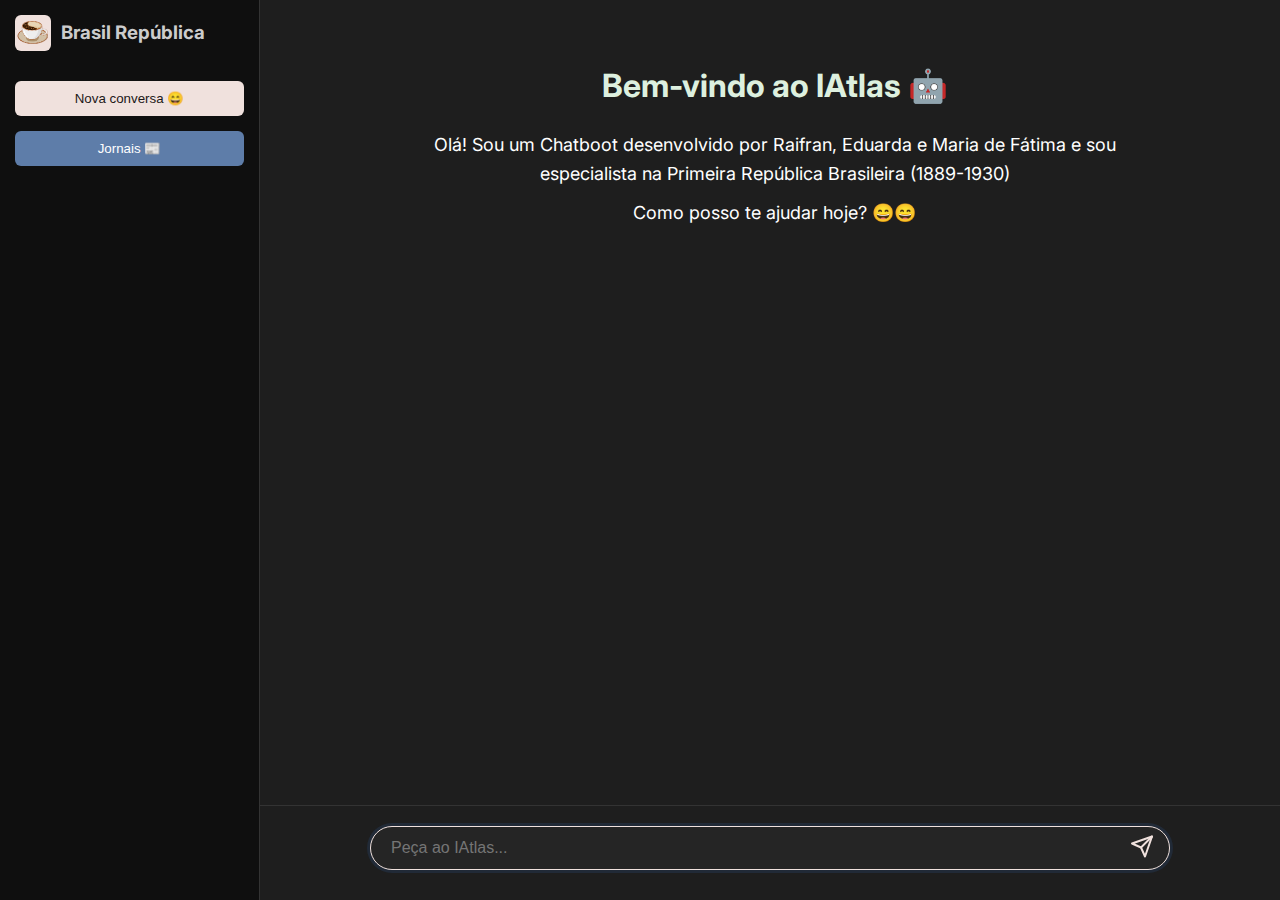
<file: index.html>
<!DOCTYPE html>
<html lang="pt-BR">
<head>
    <meta charset="UTF-8">
    <meta name="viewport" content="width=device-width, initial-scale=1.0, maximum-scale=1.0, user-scalable=no">
    <title>Brasil República</title>
    <link rel="preconnect" href="https://fonts.googleapis.com">
    <link rel="preconnect" href="https://fonts.gstatic.com" crossorigin>
    <link href="https://fonts.googleapis.com/css2?family=Inter:wght@400;500;600&display=swap" rel="stylesheet">
    <style>
        :root {
            --primary-color: #0a1f3d;
            --secondary-color: #5e7da9;
            --accent-color:#f0e1dd;
            --text-color: #e0e0e0;
            --light-text: #a0a0a0;
            --bg-color: #121212;
            --chat-bg: #1e1e1e;
            --sidebar-bg: #0f0f0f;
            --user-message-bg:#292e35;
            --bot-message-bg: #2d2d2d;
            --input-bg: #252525;
            --section-title: #2d5b99;
            --correct-answer: #4CAF50;
            --wrong-answer: #F44336;
        }

        * {
            margin: 0;
            padding: 0;
            box-sizing: border-box;
        }

        body {
            font-family: 'Inter', sans-serif;
            background-color: var(--bg-color);
            color: var(--text-color);
            line-height: 1.6;
        }

        .app-container {
            display: flex;
            height: 100vh;
            overflow: hidden;
        }

        .lateral {
            width: 260px;
            background-color: var(--sidebar-bg);
            border-right: 1px solid #333;
            padding: 15px;
            display: flex;
            flex-direction: column;
        }

        .lateral-header {
            margin-bottom: 30px;
        }

        .logo {
            display: flex;
            align-items: center;
            gap: 10px;
            margin-bottom: 30px;
            font-weight: 600;
            color:#CCCCCC;
        }

        .logo-icon img {
            font-size: 24px;
            background-color: var(--accent-color);
            color: white;
            width: 36px;
            height: 36px;
            border-radius: 6px;
            display: flex;
            align-items: center;
            justify-content: center;
        }

        .new-chat-btn {
            width: 100%;
            padding: 10px;
            border-radius: 6px;
            background-color: var(--accent-color);
            color: rgb(28, 24, 24);
            font-weight: 500;
            cursor: pointer;
            border: none;
            transition: all 0.2s;
            margin-bottom: 15px;
        }

        .news-btn {
            width: 100%;
            padding: 10px;
            border-radius: 6px;
            background-color: var(--secondary-color);
            color: white;
            font-weight: 500;
            cursor: pointer;
            border: none;
            transition: all 0.2s;
            margin-bottom: 15px;
        }

        .new-chat-btn:hover {
            background-color: #3c54a9;
        }

        .news-btn:hover {
            background-color: #4a6da3;
        }

        .chat-container {
            flex: 1;
            display: flex;
            flex-direction: column;
            max-height: 100vh;
            background-color: var(--chat-bg);
        }

        .welcome-message {
            max-width: 800px;
            margin: 0 auto;
            padding: 40px 20px;
            text-align: center;
        }

        .welcome-message h1{
            font-size: 32px;
            margin-bottom: 20px;
            color: #ddf0df;
        }

        .welcome-message p {
            font-size: 18px;
            margin-bottom: 10px;
            color: #FFFFFF;
        }

        .chat-area {
            flex: 1;
            overflow-y: auto;
            padding: 20px;
            max-width: 800px;
            margin: 0 auto;
            width: 100%;
            scrollbar-gutter: stable;
            padding-right: 5px !important;
        }

        .message {
            padding: 16px 24px;
            margin-bottom: 20px;
            border-radius: 8px;
            max-width: 90%;
            line-height: 1.6;
            position: relative;
        }

        .user-message {
            background-color: var(--user-message-bg);
            margin-left: auto;
            border-bottom-right-radius: 0;
            color: white;
        }

        .bot-message {
            background-color: var(--bot-message-bg);
            margin-right: auto;
            border-bottom-left-radius: 0;
        }

        .input-container {
            padding: 20px;
            border-top: 1px solid #333;
            background-color: var(--chat-bg);
        }

        .input-box {
            max-width: 800px;
            margin: 0 auto;
            position: relative;
            display: flex;
        }

        .input-box input {
            width: 100%;
            padding: 12px 50px 12px 20px;
            border: 1px solid #3a3a3a;
            border-radius: 24px;
            font-size: 16px;
            outline: none;
            transition: all 0.2s;
            background-color: var(--input-bg);
            color: white;
        }

        .input-box input:focus {
            border-color: var(--accent-color);
            box-shadow: 0 0 0 3px rgba(45, 91, 153, 0.2);
        }

        .input-box button {
            position: absolute;
            right: 8px;
            top: 50%;
            transform: translateY(-50%);
            background: none;
            border: none;
            color: var(--accent-color);
            cursor: pointer;
            padding: 8px;
        }

        .disclaimer {
            text-align: center;
            margin-top: 10px;
            font-size: 12px;
            color: var(--light-text);
        }

        .chat-area::-webkit-scrollbar {
            width: 6px;
        }

        .chat-area::-webkit-scrollbar-track {
            background: transparent;
        }

        .chat-area::-webkit-scrollbar-thumb {
            background-color: #555;
            border-radius: 3px;
        }

        .chat-area::-webkit-scrollbar-thumb:hover {
            background-color: #777;
        }

        /* Estilos para a seção de notícias */
        .news-container {
            display: none;
            flex: 1;
            overflow-y: auto;
            padding: 20px;
            max-width: 1000px;
            margin: 0 auto;
            width: 100%;
        }

        .news-container.active {
            display: block;
        }

        .news-header {
            text-align: center;
            margin-bottom: 30px;
        }

        .news-header h1 {
            font-size: 32px;
            color: #ddf0df;
            margin-bottom: 10px;
        }

        .news-header p {
            font-size: 16px;
            color: var(--light-text);
        }

        .newspapers-grid {
            display: grid;
            grid-template-columns: repeat(auto-fill, minmax(200px, 1fr));
            gap: 20px;
            margin-bottom: 30px;
        }

        .newspaper-card {
            background-color: var(--bot-message-bg);
            border-radius: 8px;
            padding: 15px;
            cursor: pointer;
            transition: transform 0.2s;
            text-align: center;
        }

        .newspaper-card:hover {
            transform: translateY(-5px);
            background-color: var(--user-message-bg);
        }

        .newspaper-card img {
            width: 100%;
            height: 120px;
            object-fit: cover;
            border-radius: 4px;
            margin-bottom: 10px;
        }

        .newspaper-card h3 {
            font-size: 16px;
            margin-bottom: 5px;
        }

        .newspaper-card p {
            font-size: 12px;
            color: var(--light-text);
        }

        .news-article {
            display: none;
            background-color: var(--bot-message-bg);
            border-radius: 8px;
            padding: 25px;
            margin-top: 20px;
        }

        .news-article.active {
            display: block;
        }

        .news-article h2 {
            font-size: 24px;
            margin-bottom: 15px;
            color: var(--accent-color);
        }

        .news-article .date {
            font-size: 14px;
            color: var(--light-text);
            margin-bottom: 20px;
            display: block;
        }

        .news-article p {
            margin-bottom: 15px;
            line-height: 1.7;
        }

        .back-button {
            background-color: var(--secondary-color);
            color: white;
            border: none;
            padding: 8px 15px;
            border-radius: 4px;
            cursor: pointer;
            margin-bottom: 20px;
            font-size: 14px;
        }

        .back-button:hover {
            background-color: #4a6da3;
        }

        /* Novo estilo para a imagem do jornal no artigo */
        .newspaper-image-container {
            text-align: center;
            margin: 20px 0;
        }

        .newspaper-image-container img {
            max-width: 100%;
            max-height: 300px;
            border-radius: 8px;
            border: 1px solid #444;
        }

        .newspaper-reference {
            font-size: 12px;
            color: var(--light-text);
            text-align: center;
            margin-top: 5px;
            font-style: italic;
        }

        @media (max-width: 768px) {
            .app-container {
                flex-direction: column;
            }
            
            .lateral {
                width: 100%;
                height: auto;
                padding: 10px;
                border-right: none;
                border-bottom: 1px solid #333;
            }
            
            .lateral-header {
                display: flex;
                align-items: center;
                justify-content: space-between;
                margin-bottom: 15px;
            }
            
            .logo {
                margin-bottom: 0;
            }
            
            .new-chat-btn, .news-btn {
                width: auto;
                padding: 8px 12px;
                margin-bottom: 10px;
            }
            
            .chat-container {
                max-height: calc(100vh - 120px);
            }
            
            .welcome-message {
                padding: 20px 10px;
            }
            
            .welcome-message h1 {
                font-size: 24px;
            }
            
            .welcome-message p {
                font-size: 16px;
            }
            
            .chat-area {
                padding: 10px;
            }
            
            .message {
                max-width: 85%;
                padding: 12px 16px;
                margin-bottom: 15px;
            }
            
            .input-container {
                padding: 15px 10px;
            }
            
            .input-box {
                max-width: 100%;
            }

            .newspapers-grid {
                grid-template-columns: repeat(auto-fill, minmax(150px, 1fr));
                gap: 15px;
            }
        }

        @media (max-width: 480px) {
            .message {
                max-width: 90%;
                padding: 10px 12px;
                font-size: 14px;
            }
            
            .input-box input {
                padding: 10px 40px 10px 15px;
                font-size: 14px;
            }
            
            .logo-icon {
                width: 30px;
                height: 30px;
                font-size: 20px;
            }
            
            .logo span {
                font-size: 14px;
            }

            .newspapers-grid {
                grid-template-columns: 1fr 1fr;
                gap: 10px;
            }

            .newspaper-card {
                padding: 10px;
            }

            .newspaper-card h3 {
                font-size: 14px;
            }
        }
    </style>
</head>
<link rel="icon" href="data:image/svg+xml,<svg xmlns=%22http://www.w3.org/2000/svg%22 viewBox=%220 0 100 100%22><text y=%22.85em%22 x=%2250%22 font-size=%2285%22 text-anchor=%22middle%22>☕</text></svg>">
<body>
    
    <div class="app-container">
        <div class="lateral">
            <div class="lateral-header">
                <div class="logo">
                    <div class="logo-icon">
                        <img src="images/cafe.png" alt="Logo Brasil República">
                    </div>
                    <h3>Brasil República</h3>
                </div>
                <button class="new-chat-btn">Nova conversa 😄</button>
                <button class="news-btn">Jornais 📰</button>
            </div>
            
        </div>
        
        <div class="chat-container">
            <!-- Área do chat (padrão) -->
            <div class="chat-area" id="chatArea">
                <div class="welcome-message">
                    <h1>Bem-vindo ao IAtlas 🤖</h1>
                    <p>Olá! Sou um Chatboot desenvolvido por Raifran, Eduarda e Maria de Fátima e sou especialista na Primeira República Brasileira (1889-1930)</p>
                    <p>Como posso te ajudar hoje? 😄😄</p>
                </div>
            </div>
            
            <!-- Área de notícias (oculta por padrão) -->
            <div class="news-container" id="newsContainer">
                <div class="news-header">
                    <h1>Jornais da Primeira República</h1>
                    <p>Explore jornais históricos do período de 1889-1930</p>
                </div>
                
                <div class="newspapers-grid" id="newspapersGrid">
                    <!-- Jornais serão adicionados dinamicamente via JavaScript -->
                </div>
                
                <div class="news-article" id="newsArticle">
                    <!-- Conteúdo do artigo será preenchido dinamicamente -->
                </div>
            </div>
            
            <div class="input-container">
                <div class="input-box">
                    <input type="text" id="userInput" placeholder="Peça ao IAtlas...">
                    <button id="sendButton">
                        <svg xmlns="http://www.w3.org/2000/svg" width="24" height="24" viewBox="0 0 24 24" fill="none" stroke="currentColor" stroke-width="2" stroke-linecap="round" stroke-linejoin="round">
                            <line x1="22" y1="2" x2="11" y2="13"></line>
                            <polygon points="22 2 15 22 11 13 2 9 22 2"></polygon>
                        </svg>
                    </button>
                </div>
                <div class="disclaimer"></div>
            </div>
        </div>
    </div>

    <script>
        // Configurações da API OpenRouter
        const OPENROUTER_API_KEY = "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";
        const OPENROUTER_API_URL = "https://openrouter.ai/api/v1/chat/completions";
        const MODEL_NAME = "deepseek/deepseek-chat";

        // Estado da aplicação
        let currentChatId = null;
        let chatHistory = {};
        let currentView = 'chat'; // 'chat' ou 'news'

        // Elementos do DOM
        const chatArea = document.getElementById('chatArea');
        const newsContainer = document.getElementById('newsContainer');
        const newspapersGrid = document.getElementById('newspapersGrid');
        const newsArticle = document.getElementById('newsArticle');
        const userInput = document.getElementById('userInput');
        const sendButton = document.getElementById('sendButton');
        const newChatBtn = document.querySelector('.new-chat-btn');
        const newsBtn = document.querySelector('.news-btn');

        // Dados dos jornais e notícias
        const newspapers = [
            {
                id: 'jornal1',
                title: 'Correio da Manhã',
                description: 'Fundado em 1901, importante veículo da época',
                image: 'images/correio_da_manha.jpeg',
                articles: [
                    {
                        title: 'Proclamação da República - 1889',
                        date: '15 de novembro de 1889',
                        content: 'Em um movimento surpreendente, o Marechal Deodoro da Fonseca proclamou a República no Brasil, pondo fim ao regime monárquico que durava 67 anos. O Gabinete Ministerial foi dissolvido e o Imperador D. Pedro II recebeu ordem para deixar o país com sua família. A população do Rio de Janeiro reagiu com surpresa aos eventos, enquanto os líderes republicanos celebram a vitória de seu movimento.'
                    },
                    {
                        title: 'Encilhamento e crise econômica',
                        date: '1891',
                        content: 'O plano econômico do Ministro Rui Barbosa, conhecido como Encilhamento, está gerando inflação descontrolada e especulação financeira. Muitos empresários estão enriquecendo rapidamente através da emissão de ações de empresas fantasmas, enquanto a população sofre com a alta dos preços. Especialistas alertam para uma possível crise econômica caso medidas não sejam tomadas.'
                    }
                ]
            },
            {
                id: 'jornal2',
                title: 'O Paiz',
                description: 'Principal jornal republicano do período',
                image: 'images/o_paiz.jpeg',
                articles: [
                    {
                        title: 'Revolta da Armada',
                        date: '1893',
                        content: 'A Marinha do Brasil, sob comando do Almirante Custódio de Melo, se rebelou contra o governo do Presidente Floriano Peixoto. Os revoltosos exigem eleições imediatas e o fim do que chamam de "governo ditatorial". Canhões foram disparados contra a cidade do Rio de Janeiro, causando pânico na população. O governo promete resistir aos rebeldes e manter a ordem constitucional.'
                    },
                    {
                        title: 'Morte de Floriano Peixoto',
                        date: '29 de junho de 1895',
                        content: 'Faleceu hoje o Marechal Floriano Peixoto, segundo presidente da República e conhecido como o "Marechal de Ferro". Sua morte ocorre menos de dois anos após deixar a presidência. Floriano foi uma figura controversa, admirado por uns como defensor da República e criticado por outros por suas medidas autoritárias. Seu enterro deve atrair milhares de pessoas nas próximas horas.'
                    }
                ]
            },
            {
                id: 'jornal3',
                title: 'Jornal do Commercio',
                description: 'Focado em economia e negócios',
                image: 'images/jornal_commercio.jpg',
                articles: [
                    {
                        title: 'Crise do Café com Leite',
                        date: '1929',
                        content: 'A quebra da Bolsa de Nova York está afetando drasticamente as exportações de café, principal produto da economia brasileira. O preço do café no mercado internacional despencou, ameaçando a estabilidade econômica do país. Especialistas temem que esta crise possa marcar o fim da política do Café com Leite, que alternava presidentes de São Paulo e Minas Gerais há décadas.'
                    },
                    {
                        title: 'Industrialização crescente',
                        date: '1920',
                        content: 'Apesar da economia ainda ser dominada pelo café, o setor industrial vem crescendo significativamente, especialmente em São Paulo. Fábricas têxteis, de alimentos e de outros produtos básicos estão surgindo, aproveitando a mão de obra de imigrantes europeus. Economistas debatem se o Brasil deveria investir mais na industrialização ou manter seu foco na agricultura de exportação.'
                    }
                ]
            },
            {
                id: 'jornal4',
                title: 'Revista Fon-Fon',
                description: 'Revista ilustrada de variedades',
                image: 'images/fon_fon.jpg',
                articles: [
                    {
                        title: 'Semana de Arte Moderna',
                        date: '1922',
                        content: 'O evento artístico realizado no Teatro Municipal de São Paulo está causando polêmica nos círculos intelectuais. Artistas como Mário de Andrade, Oswald de Andrade e Anita Malfatti apresentaram obras que rompem com as tradições acadêmicas, provocando reações indignadas de parte do público. Os modernistas defendem uma arte "verdadeiramente brasileira", livre das influências europeias tradicionais.'
                    },
                    {
                        title: 'Chegada do cinema ao Brasil',
                        date: '1907',
                        content: 'As "salas cinematográficas" estão se tornando a nova sensação nas principais cidades brasileiras. Pela módica quantia de 1$000 (um mil-réis), o público pode assistir a filmes curtos, principalmente franceses e americanos. Alguns moralistas criticam a nova diversão, mas os empresários já planejam construir mais salas para atender a crescente demanda.'
                    }
                ]
            },
            {
                id: 'jornal5',
                title: 'A Noite',
                description: 'Primeiro jornal popular do Brasil',
                image: 'images/a_noite.png',
                articles: [
                    {
                        title: 'Revolta da Vacina',
                        date: '1904',
                        content: 'O Rio de Janeiro foi palco de violentos protestos contra a campanha de vacinação obrigatória contra a varíola, ordenada pelo prefeito Pereira Passos e pelo médico Oswaldo Cruz. Barricadas foram erguidas no centro da cidade, bondes foram virados e incendiados, e confrontos com a polícia deixaram dezenas de feridos. O governo declarou estado de sítio e promete reprimir com rigor os manifestantes.'
                    },
                    {
                        title: 'Greve Geral de 1917',
                        date: '1917',
                        content: 'Inspirados pela Revolução Russa, operários de São Paulo entraram em greve geral, paralisando fábricas e serviços. Os trabalhadores exigem melhores salários, redução da jornada de trabalho e condições mais humanas nas fábricas. A polícia reprimiu violentamente os manifestantes, mas o movimento parece estar se espalhando para outras cidades industriais.'
                    }
                ]
            },
            {
                id: 'jornal6',
                title: 'Diário de Notícias',
                description: 'Jornal de grande circulação',
                image: 'images/diario_noticias.jpg',
                articles: [
                    {
                        title: 'Revolução de 1930',
                        date: '3 de outubro de 1930',
                        content: 'Forças rebeldes lideradas por Getúlio Vargas iniciaram uma revolução armada contra o governo do Presidente Washington Luís. Os revoltosos, chamados de "Aliança Liberal", alegam fraude nas últimas eleições e exigem reformas políticas. Combates já foram registrados em vários estados, marcando o que pode ser o fim da Primeira República e o início de um novo período na política brasileira.'
                    },
                    {
                        title: 'Tenentismo e revoltas militares',
                        date: '1922',
                        content: 'O movimento tenentista, formado por jovens oficiais do Exército, está ganhando força com suas críticas ao governo e às oligarquias estaduais. A Revolta do Forte de Copacabana, ocorrida em julho, foi apenas o primeiro sinal do descontentamento militar. Os tenentes defendem reformas como o voto secreto e o fim das fraudes eleitorais, mas seu movimento foi duramente reprimido pelo governo.'
                    }
                ]
            }
        ];

        // Inicialização
        document.addEventListener('DOMContentLoaded', () => {
            loadChatHistory();
            setupEventListeners();
            renderNewspapers();
        });

        function loadChatHistory() {
            const savedHistory = localStorage.getItem('chatHistory');
            if (savedHistory) {
                chatHistory = JSON.parse(savedHistory);
            }

            const savedCurrentChat = localStorage.getItem('currentChatId');
            if (savedCurrentChat && chatHistory[savedCurrentChat]) {
                currentChatId = savedCurrentChat;
                displayChatMessages(currentChatId);
            } else {
                createNewChat();
            }
        }

        function saveChatHistory() {
            localStorage.setItem('chatHistory', JSON.stringify(chatHistory));
            localStorage.setItem('currentChatId', currentChatId);
        }

        function createNewChat() {
            currentChatId = `chat_${Date.now()}`;
            chatHistory[currentChatId] = [];
            saveChatHistory();
            
            // Mostrar mensagem de boas-vindas
            chatArea.innerHTML = `
                <div class="welcome-message">
                    <h1>Bem-vindo ao IAtlas 🤖</h1>
                    <p>Olá! Sou um Chatboot desenvolvido por Raifran, Eduarda e Maria de Fátima e sou especialista na Primeira República Brasileira (1889-1930)</p>
                    <p>Como posso te ajudar hoje? 😄😄</p>
                </div>
            `;
            
            userInput.value = '';
            userInput.focus();
        }

        function displayChatMessages(chatId) {
            const messages = chatHistory[chatId] || [];
            
            if (messages.length === 0) {
                chatArea.innerHTML = `
                    <div class="welcome-message">
                        <h1>Bem-vindo ao IAtlas 🤖</h1>
                        <p>Olá! Sou um Chatboot desenvolvido por Raifran, Eduarda e Maria de Fátima e sou especialista na Primeira República Brasileira (1889-1930)</p>
                        <p>Como posso te ajudar hoje? 😄😄</p>
                    </div>
                `;
                return;
            }
            
            chatArea.innerHTML = '';
            messages.forEach(message => {
                addMessage(message.content, message.isUser);
            });
        }

        function addMessage(text, isUser) {
            const messageDiv = document.createElement('div');
            
            // Determinar as classes CSS com base no tipo de mensagem
            let messageClasses = ['message'];
            
            if (isUser) {
                messageClasses.push('user-message');
            } else {
                messageClasses.push('bot-message');
            }
            
            messageDiv.className = messageClasses.join(' ');
            
            // Formatar o texto (preservar quebras de linha)
            const formattedText = text.replace(/\n/g, '<br>');
            messageDiv.innerHTML = formattedText;
            
            chatArea.appendChild(messageDiv);
            chatArea.scrollTop = chatArea.scrollHeight;
        }

        function setupEventListeners() {
            // Enviar mensagem ao clicar no botão
            sendButton.addEventListener('click', sendMessage);
            
            // Enviar mensagem ao pressionar Enter
            userInput.addEventListener('keypress', (e) => {
                if (e.key === 'Enter') sendMessage();
            });
            
            // Nova conversa
            newChatBtn.addEventListener('click', () => {
                createNewChat();
                switchView('chat');
            });
            
            // Botão de notícias
            newsBtn.addEventListener('click', () => {
                switchView('news');
            });
        }

        function switchView(view) {
            currentView = view;
            
            if (view === 'chat') {
                chatArea.style.display = 'block';
                newsContainer.style.display = 'none';
                userInput.style.display = 'block';
                document.querySelector('.input-box').style.display = 'flex';
            } else if (view === 'news') {
                chatArea.style.display = 'none';
                newsContainer.style.display = 'block';
                userInput.style.display = 'none';
                document.querySelector('.input-box').style.display = 'none';
                
                // Mostrar a lista de jornais (esconder artigo se estiver visível)
                newspapersGrid.style.display = 'grid';
                newsArticle.style.display = 'none';
            }
        }

        function renderNewspapers() {
            newspapersGrid.innerHTML = '';
            
            newspapers.forEach(jornal => {
                const card = document.createElement('div');
                card.className = 'newspaper-card';
                card.dataset.id = jornal.id;
                
                card.innerHTML = `
                    <img src="${jornal.image}" alt="${jornal.title}">
                    <h3>${jornal.title}</h3>
                    <p>${jornal.description}</p>
                `;
                
                card.addEventListener('click', () => showNewspaperArticles(jornal.id));
                
                newspapersGrid.appendChild(card);
            });
        }

        function showNewspaperArticles(jornalId) {
            const jornal = newspapers.find(j => j.id === jornalId);
            if (!jornal) return;
            
            newspapersGrid.innerHTML = '';
            
            // Botão voltar
            const backButton = document.createElement('button');
            backButton.className = 'back-button';
            backButton.textContent = '← Voltar para jornais';
            backButton.addEventListener('click', renderNewspapers);
            newspapersGrid.appendChild(backButton);
            
            // Lista de artigos
            jornal.articles.forEach((article, index) => {
                const articleCard = document.createElement('div');
                articleCard.className = 'newspaper-card';
                articleCard.dataset.articleIndex = index;
                
                articleCard.innerHTML = `
                    <h3>${article.title}</h3>
                    <p>${article.date}</p>
                `;
                
                articleCard.addEventListener('click', () => showArticle(jornalId, index));
                
                newspapersGrid.appendChild(articleCard);
            });
            
            newspapersGrid.style.display = 'grid';
            newsArticle.style.display = 'none';
        }

        function showArticle(jornalId, articleIndex) {
            const jornal = newspapers.find(j => j.id === jornalId);
            if (!jornal || !jornal.articles[articleIndex]) return;
            
            const article = jornal.articles[articleIndex];
            
            newspapersGrid.style.display = 'none';
            newsArticle.style.display = 'block';
            newsArticle.className = 'news-article active';
            
            // Botão voltar
            const backButton = document.createElement('button');
            backButton.className = 'back-button';
            backButton.textContent = '← Voltar para artigos';
            backButton.addEventListener('click', () => showNewspaperArticles(jornalId));
            
            // Conteúdo do artigo
            newsArticle.innerHTML = '';
            newsArticle.appendChild(backButton);
            
            // Adicionar a imagem do jornal e referência
            const newspaperImageContainer = document.createElement('div');
            newspaperImageContainer.className = 'newspaper-image-container';
            newspaperImageContainer.innerHTML = `
                <img src="${jornal.image}" alt="${jornal.title}">
                <div class="newspaper-reference">Fonte: ${jornal.title} - ${jornal.description}</div>
            `;
            newsArticle.appendChild(newspaperImageContainer);
            
            // Conteúdo do artigo
            const articleContent = document.createElement('div');
            articleContent.innerHTML = `
                <h2>${article.title}</h2>
                <span class="date">${article.date}</span>
                ${article.content.split('\n').map(p => `<p>${p}</p>`).join('')}
            `;
            
            newsArticle.appendChild(articleContent);
        }

        async function sendMessage() {
            const question = userInput.value.trim();
            if (!question) return;

            // Adicionar mensagem do usuário ao chat
            addMessage(question, true);
            chatHistory[currentChatId].push({
                content: question,
                isUser: true
            });
            
            userInput.value = '';
            userInput.focus();
            
            // Processar resposta
            try {
                const resposta = await getAIResponse(question);
                
                // Adicionar resposta ao chat
                addMessage(resposta, false);
                chatHistory[currentChatId].push({
                    content: resposta,
                    isUser: false
                });
                
                saveChatHistory();
            } catch (error) {
                console.error('Erro:', error);
                addMessage('Desculpe, ocorreu um erro ao processar sua pergunta sobre a Primeira República.', false);
            }
        }

        async function getAIResponse(question) {
            try {
                const prompt = {
                    "model": MODEL_NAME,
                    "messages": [
                        {
                            "role": "system",
                            "content": "Você é um especialista na Primeira República Brasileira (1889-1930). " +
                                   "Responda de forma detalhada e histórica, com precisão de datas e fatos. " +
                                   "Se não souber, diga que não tem informações suficientes. " +
                                   "Responda somente sobre a Primeira República Brasileira, não faça comparações com outros períodos ou países. " +
                                   "Se for sobre qualquer outro assunto, diga que você não é especialista nesse assunto. " +
                                   "Se disserem oi, olá, bom dia, boa tarde ou boa noite, responda com uma saudação amigável."+
                                    "Se perguntarem sobre a Primeira República Brasileira, responda com informações detalhadas e relevantes."+
                                    "Se perguntarem sobre a história do Brasil, responda com informações detalhadas e relevantes sobre a Primeira República Brasileira."+
                                    "Induza as pessoas nas respostas a fazer perguntas sobre a Primeira República Brasileira, " +
                                    "Não responda perguntas sobre outros assuntos, apenas sobre a Primeira República Brasileira. " 
                        },
                        {
                            "role": "user",
                            "content": question
                        }
                    ],
                    "temperature": 0.7,
                    "max_tokens": 500
                };

                const response = await fetch(OPENROUTER_API_URL, {
                    method: 'POST',
                    headers: {
                        "Authorization": `Bearer ${OPENROUTER_API_KEY}`,
                        "Content-Type": "application/json",
                        "HTTP-Referer": window.location.href,
                        "X-Title": "Brasil República"
                    },
                    body: JSON.stringify(prompt)
                });

                if (!response.ok) {
                    throw new Error(`Erro na API: ${response.status}`);
                }

                const data = await response.json();
                return data.choices[0].message.content;
            } catch (apiError) {
                console.error('Erro na API:', apiError);
                return "Desculpe, estou tendo dificuldades para responder no momento. Por favor, tente novamente mais tarde.";
            }
        }
    </script>
</body>
</html>
</file>
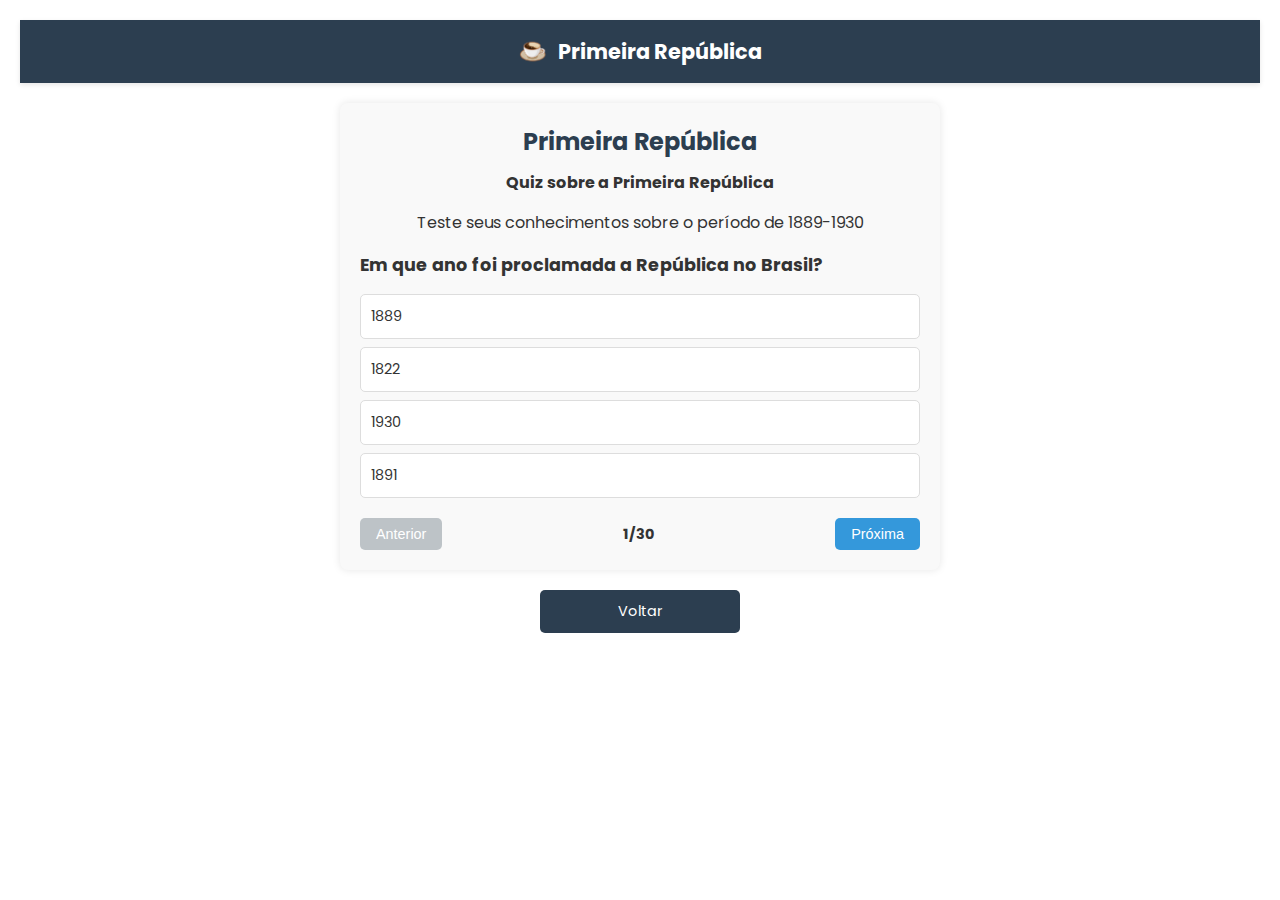
<file: quiz.html>
<!DOCTYPE html>
<html lang="pt-BR">
<head>
    <meta charset="UTF-8">
    <meta name="viewport" content="width=device-width, initial-scale=1.0">
    <title>Quiz Primeira República</title>
    <link href="https://fonts.googleapis.com/css2?family=Poppins:wght@400;500;600;700&display=swap" rel="stylesheet">
    <link rel="icon" href="data:image/svg+xml,<svg xmlns=%22http://www.w3.org/2000/svg%22 viewBox=%220 0 100 100%22><text y=%22.85em%22 x=%2250%22 font-size=%2285%22 text-anchor=%22middle%22>☕</text></svg>">
    <style>
        :root {
            --primary-color: #2c3e50;
            --secondary-color: #3498db;
            --accent-color: #e74c3c;
            --light-color: #ecf0f1;
            --dark-color: #2c3e50;
            --text-color: #333;
            --text-light: #fff;
        }

        * {
            margin: 0;
            padding: 0;
            box-sizing: border-box;
        }

        body {
            font-family: 'Poppins', sans-serif;
            line-height: 1.6;
            color: var(--text-color);
            padding: 20px;
        }

        header {
            background-color: var(--primary-color);
            color: var(--text-light);
            padding: 15px 0;
            box-shadow: 0 2px 5px rgba(0,0,0,0.1);
            margin-bottom: 20px;
        }

        .container {
            width: 90%;
            max-width: 600px;
            margin: 0 auto;
        }

        .logo {
            display: flex;
            align-items: center;
            justify-content: center;
            gap: 10px;
        }

        .logo img {
            height: 30px;
        }

        .logo h1 {
            font-size: 1.3rem;
            font-weight: 700;
        }

        .quiz-container {
            background: #f9f9f9;
            border-radius: 8px;
            padding: 20px;
            box-shadow: 0 0 8px rgba(0,0,0,0.1);
            margin-bottom: 20px;
        }
        
        .quiz-title {
            color: var(--primary-color);
            text-align: center;
            margin-bottom: 8px;
            font-size: 1.5rem;
        }
        
        .quiz-subtitle {
            text-align: center;
            margin-bottom: 15px;
            font-size: 1rem;
        }
        
        .question {
            font-size: 1.1em;
            margin-bottom: 15px;
            font-weight: bold;
        }
        
        .options {
            display: grid;
            grid-template-columns: 1fr;
            gap: 8px;
            margin-bottom: 20px;
        }
        
        .option {
            padding: 10px;
            background: #fff;
            border: 1px solid #ddd;
            border-radius: 5px;
            cursor: pointer;
            transition: all 0.2s;
            font-size: 0.9em;
        }
        
        .option:hover {
            background: #f0f0f0;
        }
        
        .option.selected {
            border-color: #3498db;
            background: #eaf4fd;
        }
        
        .option.correct {
            border-color: #2ecc71;
            background: #e6f9f0;
        }
        
        .option.incorrect {
            border-color: #e74c3c;
            background: #fde8e6;
        }
        
        .feedback {
            padding: 12px;
            border-radius: 5px;
            margin-bottom: 15px;
            font-size: 0.9em;
            display: none;
        }
        
        .feedback.correct {
            background: #d5f5e3;
            color: #27ae60;
            display: block;
        }
        
        .feedback.incorrect {
            background: #fadbd8;
            color: #e74c3c;
            display: block;
        }
        
        .navigation {
            display: flex;
            justify-content: space-between;
            align-items: center;
        }
        
        button {
            padding: 8px 16px;
            background: #3498db;
            color: white;
            border: none;
            border-radius: 5px;
            cursor: pointer;
            font-size: 0.9em;
        }
        
        button:disabled {
            background: #bdc3c7;
            cursor: not-allowed;
        }
        
        .progress {
            font-weight: bold;
            font-size: 0.9em;
        }

        .back-button {
            display: block;
            width: 100%;
            max-width: 200px;
            margin: 0 auto;
            padding: 10px;
            background: var(--primary-color);
            color: white;
            text-align: center;
            border-radius: 5px;
            text-decoration: none;
            font-size: 0.9em;
        }

        @media (max-width: 768px) {
            .container {
                width: 95%;
                padding: 0 10px;
            }
            
            .quiz-container {
                padding: 15px;
            }
        }
    </style>
</head>
<body>
    <header>
        <div class="container">
            <div class="logo">
                <img src="images/cafe.png" alt="Primeira República">
                <h1>Primeira República</h1>
            </div>
        </div>
    </header>

    <main class="container">
        <div class="quiz-container">
            <h1 class="quiz-title">Primeira República</h1>
            <h2 class="quiz-subtitle">Quiz sobre a Primeira República</h2>
            <p class="quiz-subtitle">Teste seus conhecimentos sobre o período de 1889-1930</p>
            
            <div class="question" id="question"></div>
            
            <div class="options" id="options">
                <!-- Opções serão inseridas aqui pelo JavaScript -->
            </div>
            
            <div class="feedback" id="feedback"></div>
            
            <div class="navigation">
                <button id="prevBtn" disabled>Anterior</button>
                <span class="progress" id="progress">1/30</span>
                <button id="nextBtn">Próxima</button>
            </div>
        </div>
        
        <a href="index.html" class="back-button">Voltar</a>
    </main>

    <script>
        // Array de perguntas sobre a Primeira República
        const quizQuestions = [
            {
                question: "Em que ano foi proclamada a República no Brasil?",
                options: ["1889", "1822", "1930", "1891"],
                answer: 0,
                explanation: "A República foi proclamada em 15 de novembro de 1889 pelo Marechal Deodoro da Fonseca, marcando o fim do Império."
            },
            {
                question: "Qual foi o primeiro presidente da República brasileira?",
                options: [
                    "Deodoro da Fonseca",
                    "Floriano Peixoto",
                    "Prudente de Morais",
                    "Campos Sales"
                ],
                answer: 0,
                explanation: "Deodoro da Fonseca foi o primeiro presidente, de 1889 a 1891, inicialmente como chefe do governo provisório e depois eleito indiretamente."
            },
            {
                question: "O que foi a Política do Café com Leite?",
                options: [
                    "Alternância de presidentes de São Paulo (café) e Minas Gerais (leite)",
                    "Subsídios à produção de café e leite",
                    "Política de exportação agrícola",
                    "Nenhuma das anteriores"
                ],
                answer: 0,
                explanation: "Foi o acordo político que alternava a presidência entre políticos de São Paulo (produtor de café) e Minas Gerais (produtor de leite)."
            },
            {
                question: "Qual foi a principal consequência da Revolta da Armada (1893)?",
                options: [
                    "Fortalecimento do governo de Floriano Peixoto",
                    "Queda do presidente Floriano Peixoto",
                    "Retorno da monarquia",
                    "Independência do Rio Grande do Sul"
                ],
                answer: 0,
                explanation: "Apesar da gravidade da revolta, Floriano Peixoto conseguiu suprimi-la, o que fortaleceu seu governo e lhe rendeu o apelido de 'Marechal de Ferro'."
            },
            {
                question: "Qual presidente ficou conhecido como 'Marechal de Ferro'?",
                options: [
                    "Floriano Peixoto",
                    "Deodoro da Fonseca",
                    "Hermes da Fonseca",
                    "Epitácio Pessoa"
                ],
                answer: 0,
                explanation: "Floriano Peixoto (1891-1894) recebeu esse apelido por sua postura firme durante a Revolta da Armada e outras crises."
            },
            {
                question: "O que foi o Encilhamento?",
                options: [
                    "Política econômica que causou inflação e especulação",
                    "Movimento abolicionista",
                    "Revolta militar",
                    "Tratado comercial com a Argentina"
                ],
                answer: 0,
                explanation: "Foi uma política econômica implementada por Rui Barbosa durante o governo Deodoro que levou a uma grande especulação financeira e inflação."
            },
            {
                question: "Qual foi o principal produto de exportação do Brasil durante a Primeira República?",
                options: [
                    "Café",
                    "Açúcar",
                    "Borracha",
                    "Algodão"
                ],
                answer: 0,
                explanation: "O café foi o principal produto de exportação, representando cerca de 70% das exportações brasileiras no período."
            },
            {
                question: "Qual presidente implementou a política dos governadores?",
                options: [
                    "Campos Sales",
                    "Prudente de Morais",
                    "Rodrigues Alves",
                    "Nilo Peçanha"
                ],
                answer: 0,
                explanation: "Campos Sales (1898-1902) estabeleceu a 'Política dos Governadores', um acordo entre o governo federal e as oligarquias estaduais."
            },
            {
                question: "Qual foi o principal movimento messiânico do período?",
                options: [
                    "Canudos",
                    "Revolta da Vacina",
                    "Revolta da Chibata",
                    "Revolução Federalista"
                ],
                answer: 0,
                explanation: "O movimento de Canudos (1896-1897), liderado por Antônio Conselheiro, foi o principal movimento messiânico do período."
            },
            {
                question: "Qual presidente enfrentou a Revolta da Vacina?",
                options: [
                    "Rodrigues Alves",
                    "Afonso Pena",
                    "Hermes da Fonseca",
                    "Venceslau Brás"
                ],
                answer: 0,
                explanation: "Rodrigues Alves (1902-1906) enfrentou a Revolta da Vacina em 1904, quando a população se revoltou contra a vacinação obrigatória contra a varíola."
            },
            {
                question: "O que foi a Revolta da Chibata?",
                options: [
                    "Levante de marinheiros contra castigos físicos",
                    "Revolta de escravos",
                    "Movimento de operários",
                    "Protesto de estudantes"
                ],
                answer: 0,
                explanation: "Foi uma revolta de marinheiros em 1910, liderada por João Cândido, contra os castigos físicos na Marinha."
            },
            {
                question: "Qual presidente criou o Serviço de Proteção aos Índios (SPI)?",
                options: [
                    "Marechal Rondon",
                    "Nilo Peçanha",
                    "Epitácio Pessoa",
                    "Artur Bernardes"
                ],
                answer: 1,
                explanation: "Nilo Peçanha (1909-1910) criou o SPI em 1910, sob a direção de Marechal Rondon."
            },
            {
                question: "Qual foi o principal conflito militar entre estados durante a Primeira República?",
                options: [
                    "Revolução Federalista",
                    "Guerra de Canudos",
                    "Revolta da Armada",
                    "Revolta do Forte de Copacabana"
                ],
                answer: 0,
                explanation: "A Revolução Federalista (1893-1895) foi um conflito entre federalistas e republicanos no Rio Grande do Sul."
            },
            {
                question: "Qual presidente enfrentou a Primeira Guerra Mundial?",
                options: [
                    "Venceslau Brás",
                    "Epitácio Pessoa",
                    "Artur Bernardes",
                    "Washington Luís"
                ],
                answer: 0,
                explanation: "Venceslau Brás (1914-1918) foi o presidente durante a Primeira Guerra Mundial, quando o Brasil acabou entrando ao lado dos Aliados."
            },
            {
                question: "O que foi o Tenentismo?",
                options: [
                    "Movimento de jovens oficiais do Exército",
                    "Partido político",
                    "Sindicato de trabalhadores",
                    "Grupo de intelectuais"
                ],
                answer: 0,
                explanation: "Foi um movimento de jovens oficiais do Exército (tenentes) que criticavam as oligarquias e defendiam reformas políticas."
            },
            {
                question: "Qual presidente enfrentou a Revolta do Forte de Copacabana?",
                options: [
                    "Epitácio Pessoa",
                    "Artur Bernardes",
                    "Washington Luís",
                    "Rodrigues Alves"
                ],
                answer: 0,
                explanation: "Epitácio Pessoa (1919-1922) enfrentou a Revolta do Forte de Copacabana em 1922, primeiro levante tenentista."
            },
            {
                question: "Em que ano ocorreu a Semana de Arte Moderna?",
                options: [
                    "1922",
                    "1917",
                    "1930",
                    "1925"
                ],
                answer: 0,
                explanation: "A Semana de Arte Moderna ocorreu em fevereiro de 1922 no Teatro Municipal de São Paulo, marcando o início do Modernismo no Brasil."
            },
            {
                question: "Qual presidente enfrentou a Coluna Prestes?",
                options: [
                    "Artur Bernardes",
                    "Washington Luís",
                    "Epitácio Pessoa",
                    "Venceslau Brás"
                ],
                answer: 0,
                explanation: "Artur Bernardes (1922-1926) enfrentou a Coluna Prestes, movimento tenentista que percorreu o interior do Brasil pregando reformas."
            },
            {
                question: "O que foi o Cangaço?",
                options: [
                    "Banditismo social no Nordeste",
                    "Movimento operário",
                    "Revolta militar",
                    "Partido político"
                ],
                answer: 0,
                explanation: "Foi um fenômeno de banditismo social no Nordeste, com figuras como Lampião, que atuaram durante a Primeira República."
            },
            {
                question: "Qual presidente implementou o voto secreto?",
                options: [
                    "Nenhum, só após 1930",
                    "Rodrigues Alves",
                    "Epitácio Pessoa",
                    "Washington Luís"
                ],
                answer: 0,
                explanation: "O voto secreto só foi implementado após a Revolução de 1930, sendo uma das principais reivindicações não atendidas durante a Primeira República."
            },
            {
                question: "Qual foi o último presidente da Primeira República?",
                options: [
                    "Washington Luís",
                    "Júlio Prestes",
                    "Getúlio Vargas",
                    "Artur Bernardes"
                ],
                answer: 0,
                explanation: "Washington Luís (1926-1930) foi o último presidente da Primeira República, deposto pela Revolução de 1930."
            },
            {
                question: "Qual foi o principal partido político da Primeira República?",
                options: [
                    "Não havia partidos nacionais organizados",
                    "Partido Republicano Paulista",
                    "Partido Republicano Mineiro",
                    "Partido Democrático"
                ],
                answer: 0,
                explanation: "Não havia partidos nacionais organizados, apenas agremiações estaduais que apoiavam os presidentes."
            },
            {
                question: "O que foi a Revolução de 1930?",
                options: [
                    "Movimento que encerrou a Primeira República",
                    "Revolta militar",
                    "Golpe comunista",
                    "Independência regional"
                ],
                answer: 0,
                explanation: "Foi o movimento liderado por Getúlio Vargas que depôs Washington Luís e encerrou a Primeira República, iniciando a Era Vargas."
            },
            {
                question: "Qual foi o principal problema da economia durante a Primeira República?",
                options: [
                    "Dependência do café",
                    "Falta de indústrias",
                    "Dívida externa",
                    "Todos os anteriores"
                ],
                answer: 3,
                explanation: "Todos foram problemas: forte dependência do café como produto de exportação, falta de industrialização e elevada dívida externa."
            },
            {
                question: "Qual foi a principal rebelião operária do período?",
                options: [
                    "Greve Geral de 1917",
                    "Revolta da Vacina",
                    "Revolta da Chibata",
                    "Movimento Tenentista"
                ],
                answer: 0,
                explanation: "A Greve Geral de 1917 em São Paulo foi a principal manifestação operária, influenciada por ideias anarquistas e socialistas."
            },
            {
                question: "Qual presidente enfrentou a crise do café após 1929?",
                options: [
                    "Washington Luís",
                    "Júlio Prestes",
                    "Getúlio Vargas",
                    "Artur Bernardes"
                ],
                answer: 0,
                explanation: "Washington Luís enfrentou as consequências da quebra da Bolsa de Nova York em 1929, que afetou drasticamente as exportações de café."
            },
            {
                question: "O que foi o Convênio de Taubaté?",
                options: [
                    "Acordo para valorizar o café",
                    "Tratado de limites",
                    "Pacto político",
                    "Concordata religiosa"
                ],
                answer: 0,
                explanation: "Foi um acordo em 1906 entre os governos de São Paulo, Minas Gerais e Rio de Janeiro para comprar e estocar café a fim de manter os preços."
            },
            {
                question: "Qual foi o principal intelectual crítico da Primeira República?",
                options: [
                    "Euclides da Cunha",
                    "Machado de Assis",
                    "Oswaldo Cruz",
                    "Rui Barbosa"
                ],
                answer: 0,
                explanation: "Euclides da Cunha, com 'Os Sertões' (1902), foi um dos principais críticos, denunciando as desigualdades sociais do período."
            },
            {
                question: "Qual foi o principal avanço urbano do período?",
                options: [
                    "Reforma Pereira Passos no Rio",
                    "Construção de Brasília",
                    "Industrialização de São Paulo",
                    "Expansão da rede ferroviária"
                ],
                answer: 0,
                explanation: "A reforma urbana do prefeito Pereira Passos (1902-1906) modernizou o Rio de Janeiro, então capital federal."
            },
            {
                question: "Qual grupo foi mais excluído politicamente na Primeira República?",
                options: [
                    "Operários e camponeses",
                    "Fazendeiros de café",
                    "Industriais",
                    "Profissionais liberais"
                ],
                answer: 0,
                explanation: "Operários e camponeses foram os mais excluídos, sem representação política no sistema oligárquico da Primeira República."
            }
        ];

        // Variáveis do quiz
        let currentQuestion = 0;
        let score = 0;
        let selectedOption = null;
        let quizCompleted = false;

        // Elementos do DOM
        const questionElement = document.getElementById('question');
        const optionsElement = document.getElementById('options');
        const feedbackElement = document.getElementById('feedback');
        const progressElement = document.getElementById('progress');
        const prevBtn = document.getElementById('prevBtn');
        const nextBtn = document.getElementById('nextBtn');
        const quizContainer = document.querySelector('.quiz-container');

        // Carregar a pergunta atual
        function loadQuestion() {
            const question = quizQuestions[currentQuestion];
            questionElement.textContent = question.question;
            
            optionsElement.innerHTML = '';
            question.options.forEach((option, index) => {
                const optionElement = document.createElement('div');
                optionElement.className = 'option';
                optionElement.textContent = option;
                optionElement.dataset.index = index;
                optionElement.addEventListener('click', selectOption);
                optionsElement.appendChild(optionElement);
            });
            
            progressElement.textContent = `${currentQuestion + 1}/${quizQuestions.length}`;
            prevBtn.disabled = currentQuestion === 0;
            nextBtn.textContent = currentQuestion === quizQuestions.length - 1 ? 'Finalizar' : 'Próxima';
            
            // Resetar seleção e feedback
            selectedOption = null;
            feedbackElement.className = 'feedback';
            feedbackElement.textContent = '';
        }

        // Selecionar uma opção
        function selectOption(e) {
            if (quizCompleted) return;
            
            // Remover seleção anterior
            const options = document.querySelectorAll('.option');
            options.forEach(opt => opt.classList.remove('selected'));
            
            // Marcar opção selecionada
            const selectedElement = e.target;
            selectedElement.classList.add('selected');
            selectedOption = parseInt(selectedElement.dataset.index);
            
            // Verificar resposta
            checkAnswer();
        }

        // Verificar resposta
        function checkAnswer() {
            const question = quizQuestions[currentQuestion];
            const options = document.querySelectorAll('.option');
            
            // Mostrar feedback
            if (selectedOption === question.answer) {
                feedbackElement.textContent = `Correto! ${question.explanation}`;
                feedbackElement.className = 'feedback correct';
                score++;
            } else {
                feedbackElement.textContent = `Incorreto. ${question.explanation}`;
                feedbackElement.className = 'feedback incorrect';
                
                // Mostrar a resposta correta
                options[question.answer].classList.add('correct');
                if (selectedOption !== null) {
                    options[selectedOption].classList.add('incorrect');
                }
            }
            
            // Desabilitar outras opções
            options.forEach(opt => {
                opt.style.pointerEvents = 'none';
            });
        }

        // Navegação
        nextBtn.addEventListener('click', () => {
            if (currentQuestion < quizQuestions.length - 1) {
                if (selectedOption === null && !quizCompleted) {
                    feedbackElement.textContent = 'Por favor, selecione uma resposta antes de continuar.';
                    feedbackElement.className = 'feedback incorrect';
                    return;
                }
                
                currentQuestion++;
                loadQuestion();
            } else {
                if (selectedOption === null && !quizCompleted) {
                    feedbackElement.textContent = 'Por favor, selecione uma resposta antes de finalizar.';
                    feedbackElement.className = 'feedback incorrect';
                    return;
                }
                showResults();
            }
        });

        prevBtn.addEventListener('click', () => {
            if (currentQuestion > 0) {
                currentQuestion--;
                loadQuestion();
            }
        });

        // Mostrar resultados finais
        function showResults() {
            quizCompleted = true;
            quizContainer.innerHTML = `
                <h1 class="quiz-title">Primeira República</h1>
                <h2 class="quiz-subtitle">Resultado do Quiz</h2>
                <p>Você acertou ${score} de ${quizQuestions.length} perguntas!</p>
                <p>${getPerformanceMessage(score)}</p>
                <button onclick="location.reload()" style="margin-top: 20px; padding: 10px 20px; background: #3498db; color: white; border: none; border-radius: 5px; cursor: pointer;">Refazer Quiz</button>
            `;
        }

        function getPerformanceMessage(score) {
            const percentage = (score / quizQuestions.length) * 100;
            
            if (percentage >= 80) return 'Excelente! Você conhece muito bem a Primeira República!';
            if (percentage >= 60) return 'Bom trabalho! Você tem um bom conhecimento sobre o período.';
            if (percentage >= 40) return 'Não foi mal! Recomendamos estudar mais sobre o tema.';
            return 'Você pode melhorar! Que tal estudar mais sobre a Primeira República?';
        }

        // Iniciar quiz
        loadQuestion();
    </script>
</body>
</html>
</file>
